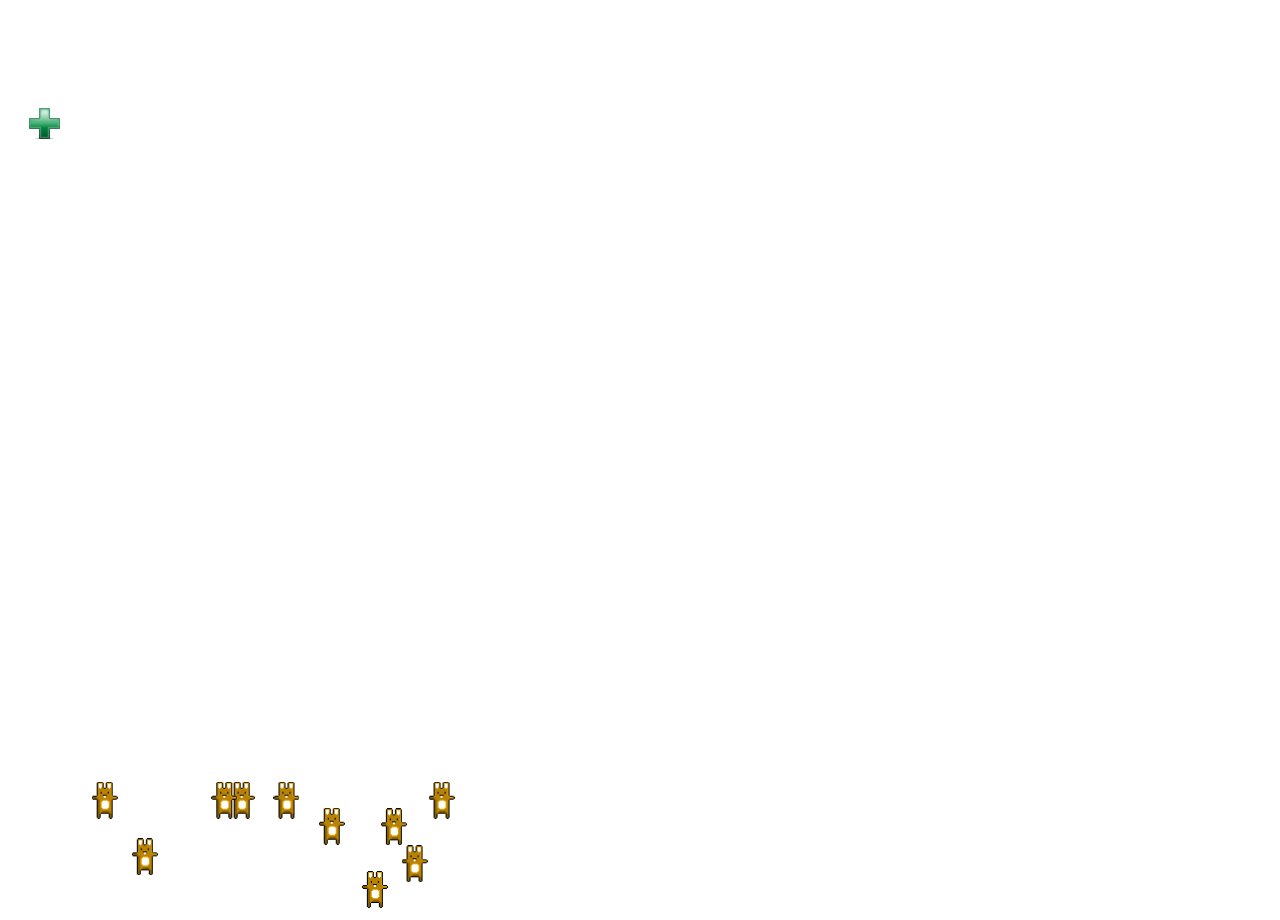
<file: www/index.html>
<!DOCTYPE html>
<head>
  <title>pixi.js bunnymark</title>
</head>
<body>
  <script src="js/cocoonjs.js"></script>
  <script src="js/cocoonjs_app.js"></script>

  <script src="js/pixi.js"></script>
  <script src="js/demo.js"></script>
</body>
</file>
